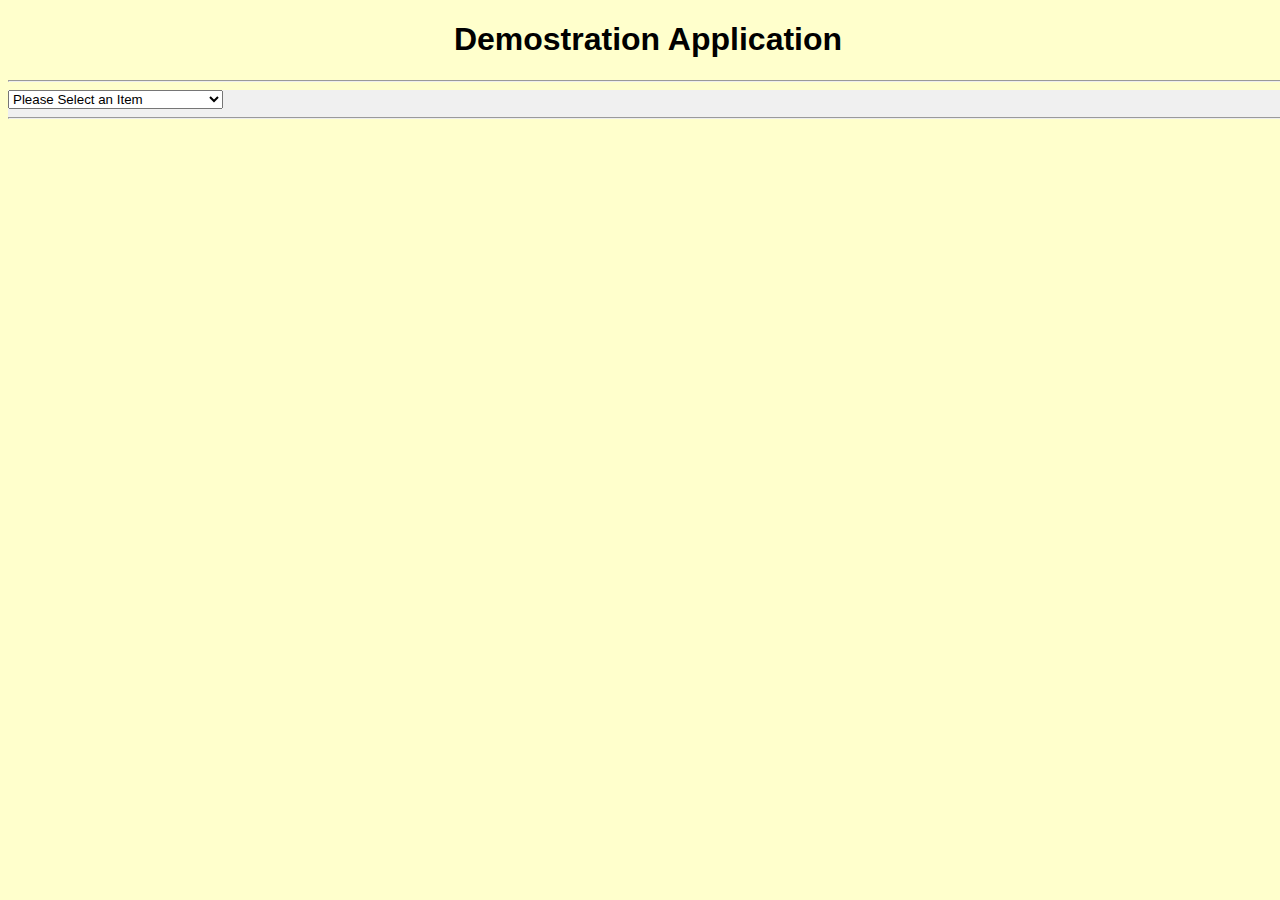
<file: index.html>
<!DOCTYPE html>

<html>
<head>
    <title>Demostration Application</title>
    <link rel="stylesheet" type="text/css" href="styles/demostyle.css" />
    <script src="js/demoscripts.js"></script>
</head>

<body>
    <h1>Demostration Application</h1>
    <hr>
    <section id="menu">
        <select onchange="MenuSelect()" id="menuitems">
            <option>Please Select an Item</option>
            <option>About</option>
            <option>List Customers</option>
            <option>Customer Order History</option>
            <option>Change Order Shipping Address</option>
            <option>Add a Customer</option>
            <option>Delete a Customer</option>
            <option>Customer Orders</option>
        </select>
        <hr>
    </section>
    <section id="about">
        <h3>Demonstration Application</h3>
        <p>This is a demonstration application for the IS 633 & IS 491 class.</p>
        <br>
        <img src="images/SKC.jpg">
    </section>
    <section id="history">
        <input type="text" id="historyid" >
        <button onclick="History()" id="CustOrders">Customer Order History</button>
        <br>
        <label id="custhist">Customer history will display here.</label>
    </section>
    <section id="orders">
        <input type="text" id="orderid">
        <button onclick="Orders()">Customer Orders</button>
        <br>
        <label id="orderlist">Customer orders will display here.</label>
    </section>
    <section id="add">
        <h3>Add a Customer</h3>
        <br>
        <table><tr><th>New Customer Data</th></tr>
        <tr><td class="caption">Please enter the Customer ID:</td>
        <td><input type="text" id="custid"></td>
        <td><label class="warning">The Customer ID is five uppercase characters.</label></td></tr>
        <tr>
        <td class="caption">Please enter the Customer Name:</td>
        <td><input type="text" id="custname"></td>
        </tr>
        <tr>
        <td class="caption">Please enter the Customer City:</td>
        <td><input type="text" id="custcity"></td>
        </tr>
        <tr>
        <td><button onclick="CreateCustomer()">Add a New Customer</button></td>
        </tr>
        </table>    
        <label id="result">The result will display here.</label>
    </section>
    <section id="change">
        <h3>Change a Customer Order Shipping Address</h3>
        <hr>
        <table>
            <tr>
                <td class="caption">
                    <label>Order ID</label>
                </td>
                <td>
                    <input type="number" id="orderID">
                </td>
            </tr>
            <tr>
                <td class="caption">
                    <label>Ship Name</label>
                </td>
                <td>
                    <input type="text" id="shipName">
                </td>
            </tr>
            <tr>
                <td class="caption">
                    <label>Ship Address</label>
                </td>
                <td>
                    <input type="text" id="shipAddress">
                </td>
            </tr>
            <tr>
                <td class="caption">
                    <label>Ship City</label>
                </td>
                <td>
                    <input type="text" id="shipCity">
                </td>
            </tr>
            <tr>
                <td class="caption">
                    <label>Ship Post Code</label>
                </td>
                <td>
                    <input type="text" id="shipPostcode">
                </td>
            </tr>
            <tr>
                <td>
                    <button onclick="AddressUpdate()" id="update">Update Shipping Address</button>
                </td>
            </tr>
        </table>
        <br>
        <label id="changeresult">The operation's result will display here.</label>
    </section>
    <section id="delete">
        <h3>Delete a Customer</h3>
        <br>
        <table>
            <tr>
                <td class="caption">
                    Please enter the Customer ID for the Customer you wish to delete:
                </td>
                <td>
                    <input type="text" id="deleteid">
                </td>
            </tr>
            <tr>
                <td class="warning">
                    Deletion is a final action and will permanently delete a customer's data!
                </td>
                <td>
                    <button onclick="DeleteCustomer()">Delete Customer</button>
                </td>
            </tr>
        </table>
        <label id="deleteresult">The result will display here.</label>
    </section>
    <section id="list">
        <h3>List Customers</h3>
        <button onclick="ListCustomers()">List Customers</button>
        <hr>
        <p id="listcustomers">Customer List</p>
    </section>



</body>
</html>
</file>
<file: styles/demostyle.css>
body {font-family: sans-serif; height: auto; width: 100%; background-color: #FFFFCC;}

h1 {text-align: center;}

h3 {text-align: center;}

img {float: left; height: 25%; width: 25%; box-shadow: 10px 10px 5px 5px;}

#menu {background-color: #F0F0F0; visibility: visible;}

#about {background-color: #FFFFFF; overflow: scroll; visibility: hidden; position: absolute; height: 75%; width: 100%; }

#add {background-color: #CCFFFF; overflow: scroll; visibility: hidden; position: absolute; height: 75%; width: 100%;}

#change {background-color: #FFFF99; overflow: scroll; visibility: hidden; position: absolute; height: 75%; width: 100%;}

#delete {background-color: #FFFF66; overflow: scroll; visibility: hidden; position: absolute; height: 75%; width: 100%;}

#list {background-color: #FFCC99; overflow: scroll; visibility: hidden; position: absolute; height: 75%; width: 100%;}

#history {background-color: #FFCC99; overflow: scroll; visibility: hidden; position: absolute; height: 75%; width: 100%;}

#orders {background-color: #FFCC99; overflow: scroll; visibility: hidden; position: absolute; height: 75%; width: 100%;}

table {border: inset; padding: 10px; background-color: white; overflow: scroll;}

#oddrow {background-color: #FFFFCC;}

#evenrow {background-color: #99FF99;}

.warning {color: red;}

.caption {text-align: right;}
</file>
